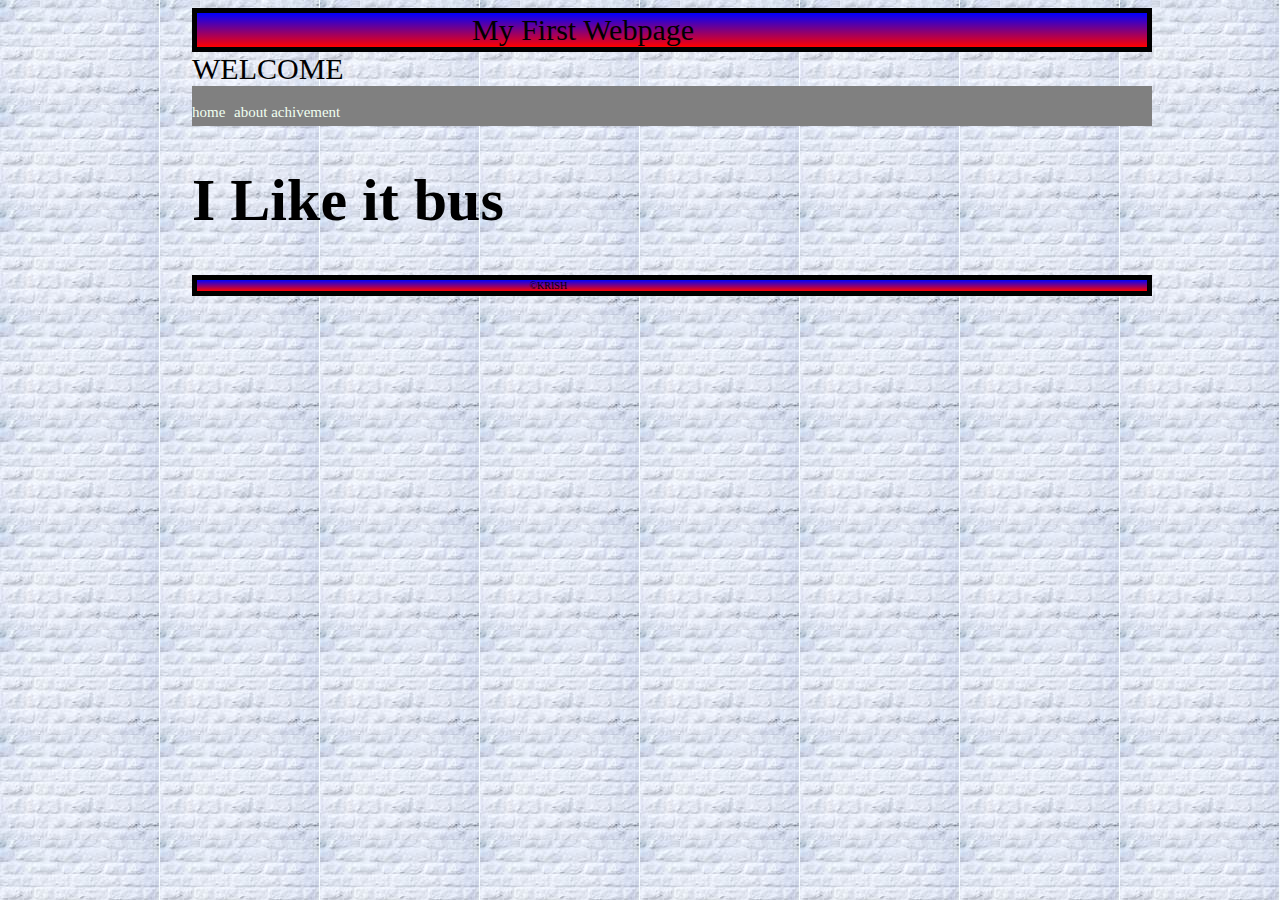
<file: index.html>
<!DOCTYPE html>
<!--
To change this license header, choose License Headers in Project Properties.
To change this template file, choose Tools | Templates
and open the template in the editor.
-->
<html>
<head>
<title>Webpage1</title>
<meta charset="UTF-8">
<meta name="viewport" content="width=device-width, initial-scale=1.0">
<link rel="stylesheet" href="krish2.css">
</head>
<body>
<header>My First Webpage</header>
<div>WELCOME</div>
<nav>
<a href="index.html">home</a>
<a href="about.html"> about </a>
<a href="achivement.html"> achivement</a>
</nav>
<h1>I Like it bus</h1>
<footer>&copy;KRISH </footer>
</body>
</html>
</file>
<file: krish2.css>
/*
To change this license header, choose License Headers in Project Properties.
To change this template file, choose Tools | Templates
and open the template in the editor.
*/
/* 
    Created on : Sep 11, 2017, 9:13:16 AM
    Author     : Hari krish
*/
header{
font-size: 30px;
padding-left: 50px;
border: 5px solid #000000;
text-indent: 25%;
background: linear-gradient(blue,red);
}
footer{
font-size: 10px;
border: 5px solid #000000;
text-indent: 35%;
background: linear-gradient(blue,red);
}
body{
background-color: #FFFFFF;
width: 75%;
margin-left: 15%;
margin-right: 15%;
color: #000000;
font-size: 30px;
background-image: url('hari1.jpg');


}
.menustyle
{
background-color: #000000;
text-indent: 35%;
}
nav
{
background-color: graytext;
display: pink;
font-size: 35px;
}
a{
color: honeydew;
text-decoration: orange;
font-size: 15px;
}
a:hover{
color: oldlace;
background-color: pink;
padding: 5px;
}
</file>
